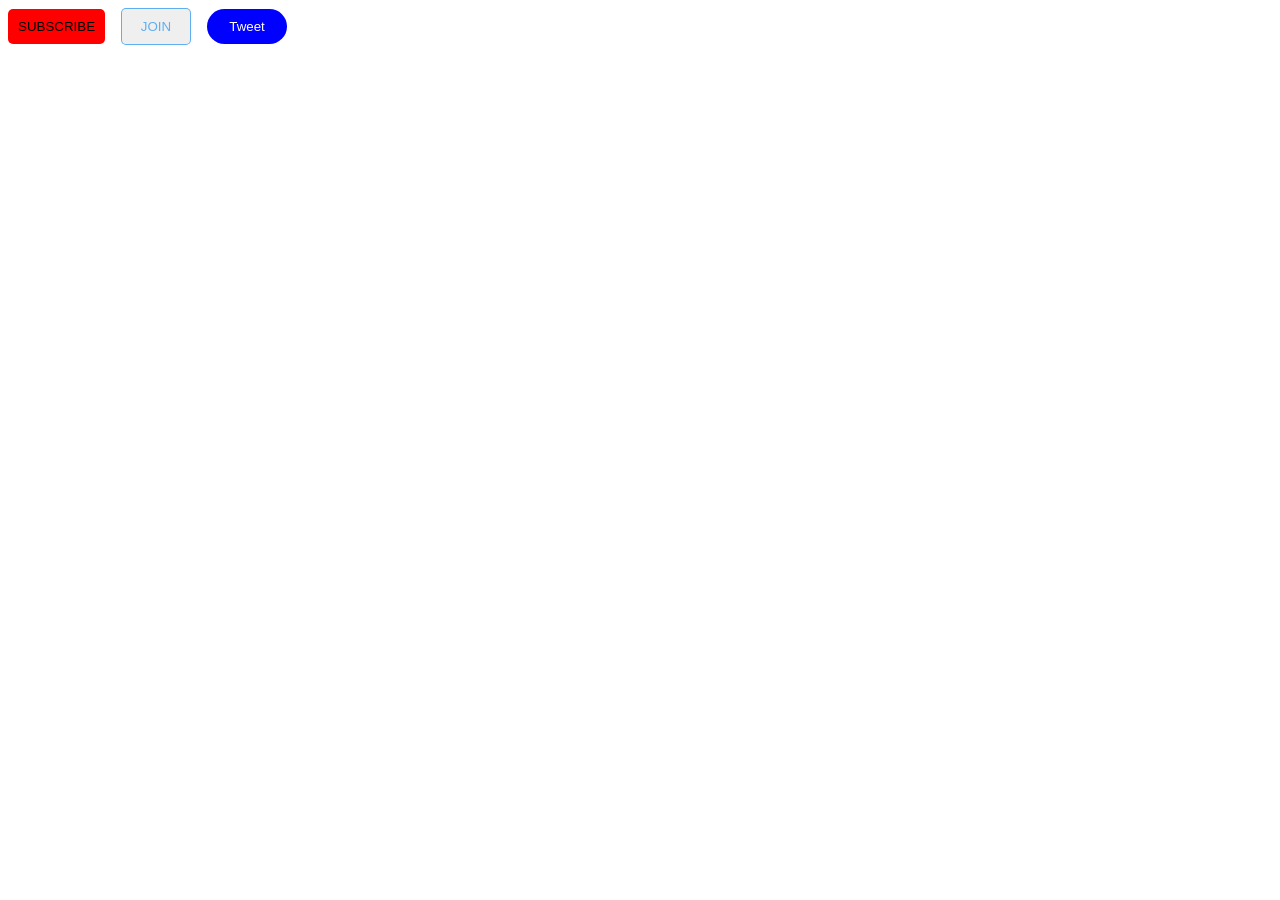
<file: IQ_task/button/index.html>
<!DOCTYPE html>
<html lang="en">
<head>
    <meta charset="UTF-8">
    <meta name="viewport" content="width=device-width, initial-scale=1.0">
    <title>Document</title>
    <link rel="stylesheet" href="index.css">
</head>
<body>
    <button class="subscribe-button">
        SUBSCRIBE
    </button>

    <button class="join-button">
        JOIN
    </button>

    <button class="tweet-button">
        Tweet
    </button>
</body>
</html>
</file>
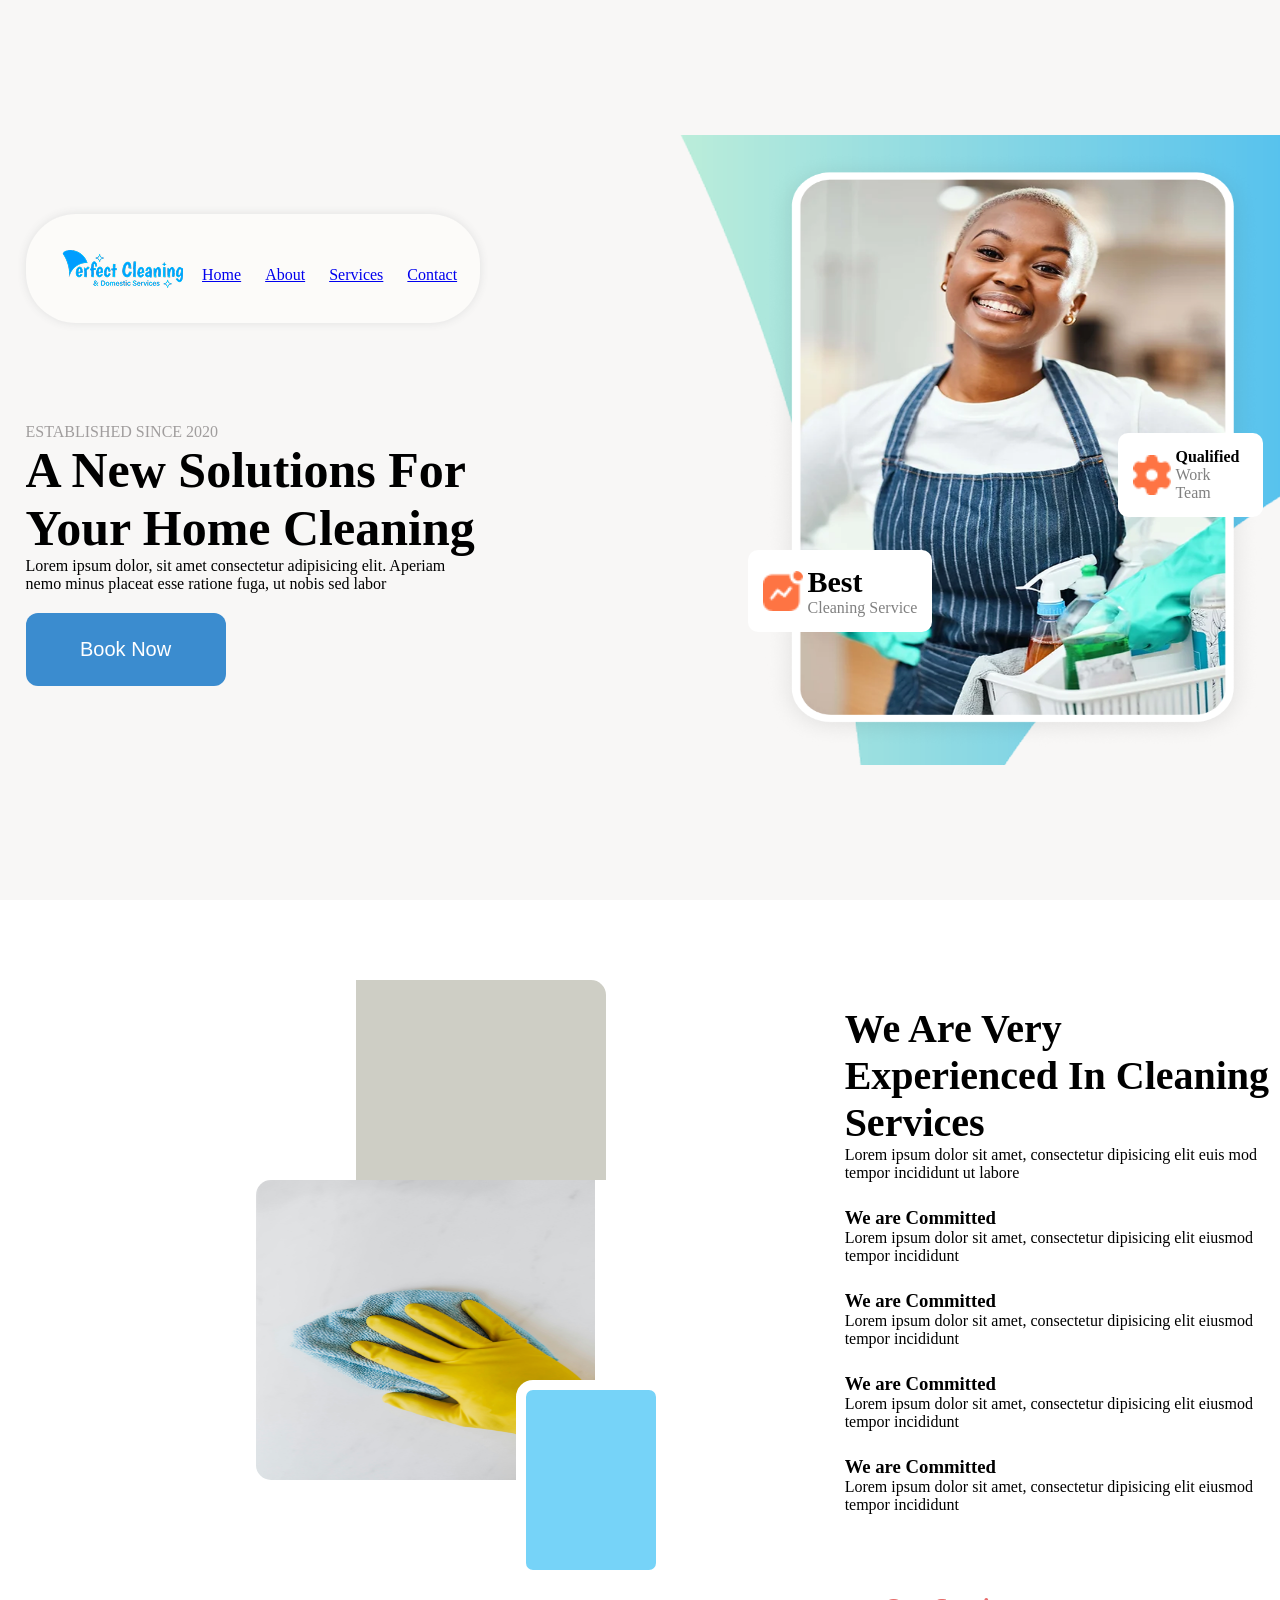
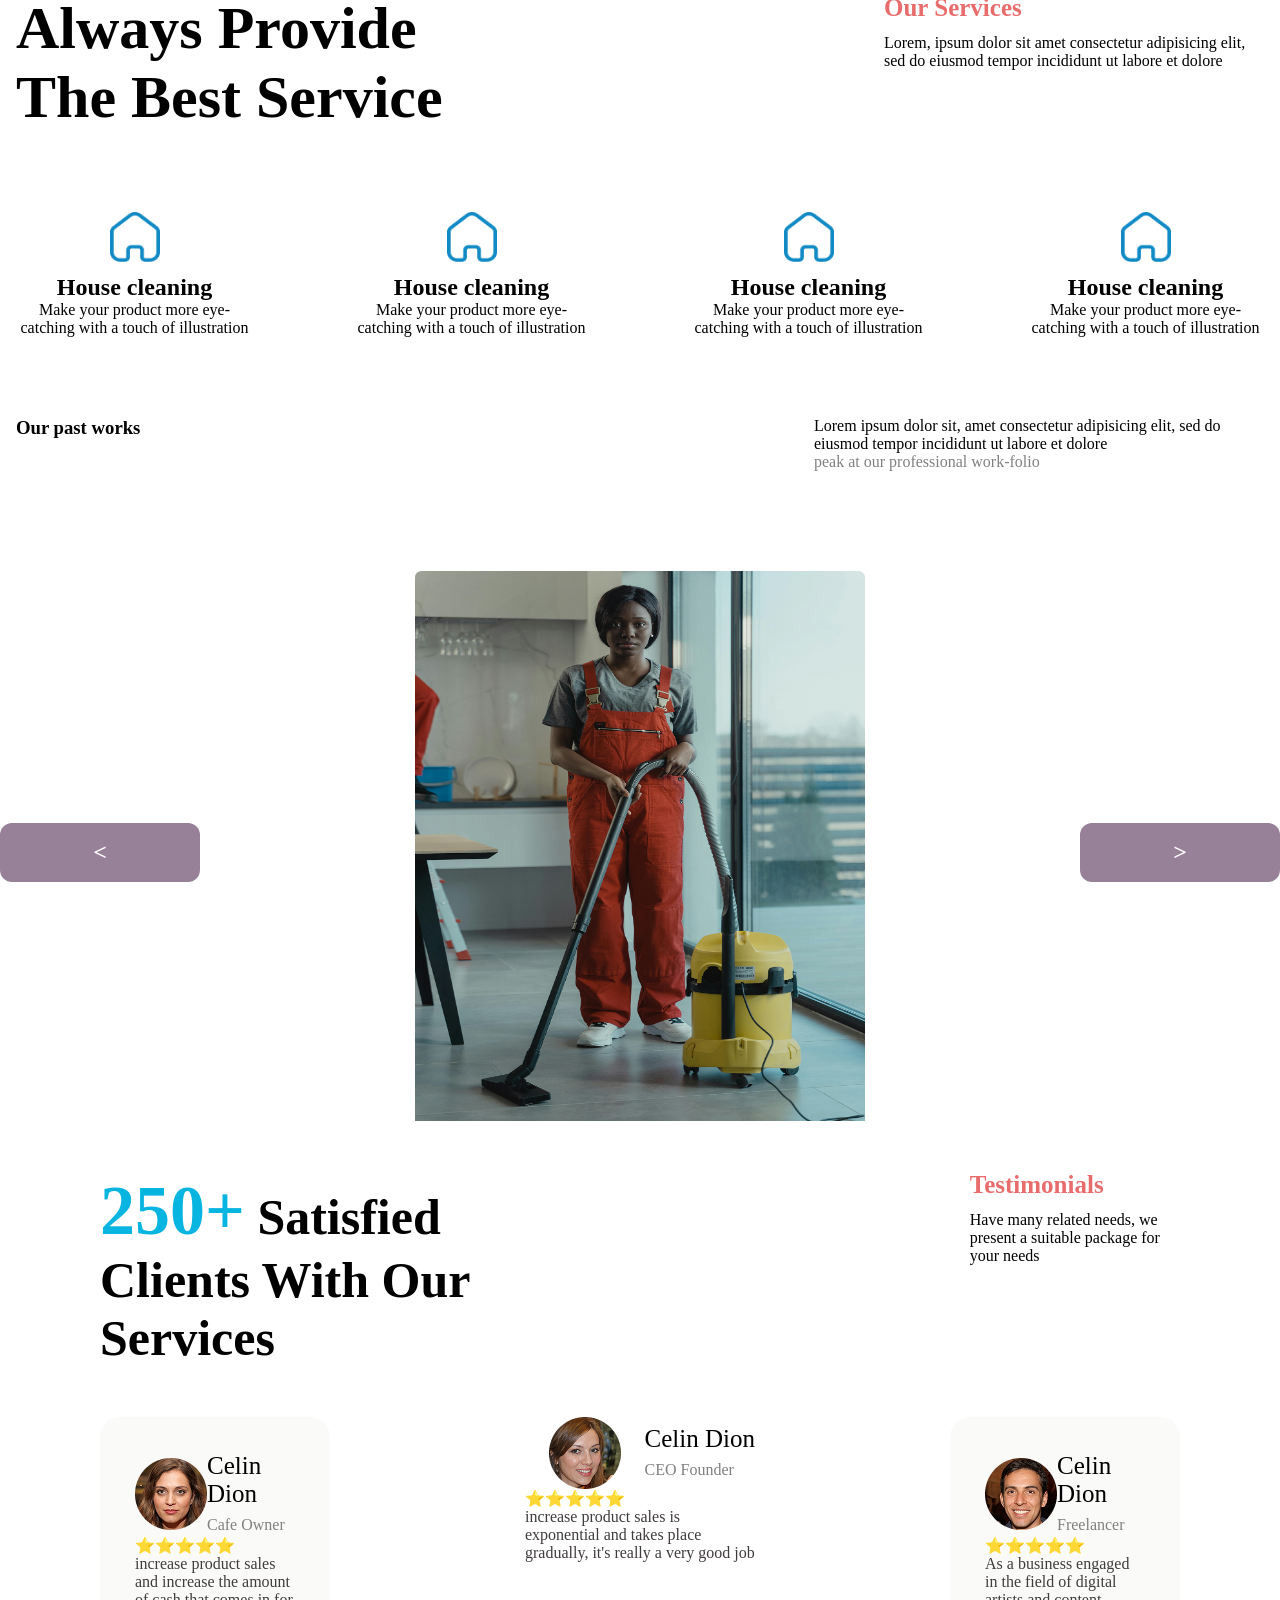
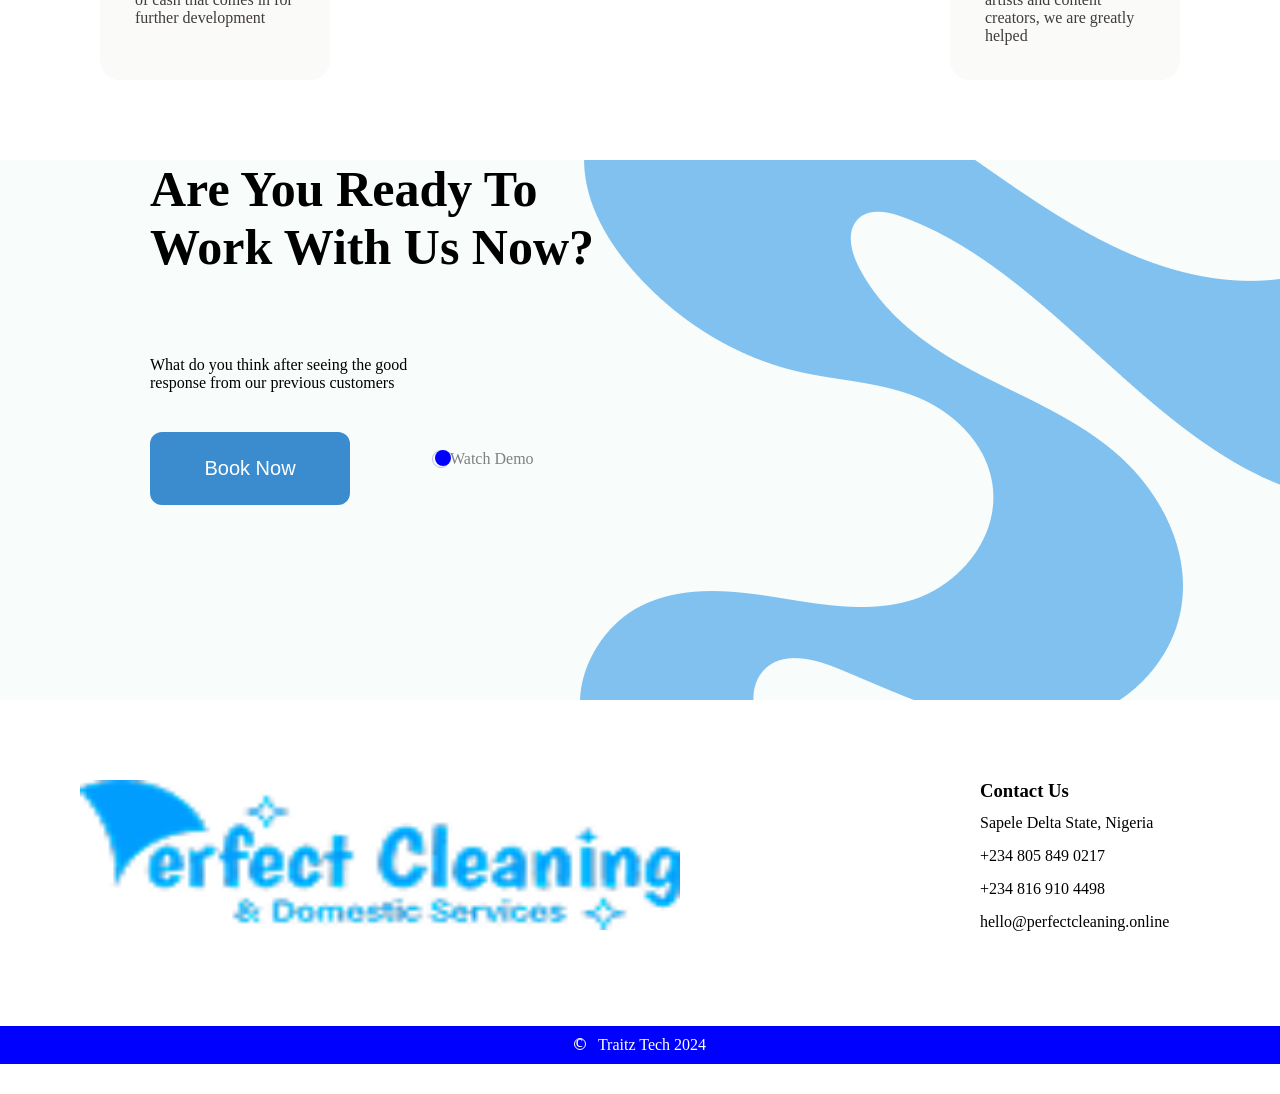
<file: IQ_task/Home_cleaning/index.html>
<!DOCTYPE html>
<html lang="en">
<head>
    <meta charset="UTF-8">
    <meta name="viewport" content="width=device-width, initial-scale=1.0">
    <title>Document</title>
    <link rel="stylesheet" href="index.css">
</head>
<body>
    <section class="section1" id="section1">
        <div class="portion">
            <div class="nav">
                <img src="images/logo.png" alt="" class="logo">
               <div class="menu-list">
                <ul>
                    <a href="#section1"><li>Home</li></a>
                    <a href="#section2"><li>About</li></a>
                    <a href="#section3"><li>Services</li></a>
                    <a href="#section7"><li>Contact</li></a>
                </ul>
               </div>

               <div class="ham-menu">
                <span></span>
                <span></span>
                <span></span>
               </div>

            </div>
            <P class="establish">ESTABLISHED SINCE 2020</P>
            <h2 class="font">A New Solutions For Your Home Cleaning</h2>
            <p>Lorem ipsum dolor, sit amet consectetur adipisicing elit. Aperiam nemo minus placeat esse ratione fuga, ut nobis sed labor</p>

            <button>Book Now</button>
        </div>

        <div class="background-image">
            <div class="card">
                <img src="images/image 1.png" alt="" class="homeCleaner">

                <div class="vector1">
                    <img src="images/Vector1.png" alt="" class="image">
                    <p>
                        <b class="b">Best</b><br>
                        <small>Cleaning Service</small>
                    </p>
                </div>

                <div class="vector">
                    <img src="images/Vector.png" alt="" class="image">
                    <p>
                        <b>Qualified</b><br>
                        <small>Work Team</small>
                    </p>
                </div>

                <!-- <div class="vector2" class="image">
                <img src="" alt=""> -->
                </div>
            </div>
        </div>
    </section>

    <section class="section2" id="section2">
        <div class="mainImage">
            <img src="images/handwash.png" alt="" class="handwash">
            <div class="box"></div>
            <div class="box2"></div>
        </div>

        <div class="experienceContainer">
            <div class="experience">
                <h2>We Are Very Experienced In Cleaning Services</h2>
                <p>Lorem ipsum dolor sit amet, consectetur dipisicing elit euis mod tempor incididunt ut labore</p>
            </div>
            <div class="experience">
                <h3>We are Committed</h3>
                <p>Lorem ipsum dolor sit amet, consectetur dipisicing elit eiusmod tempor incididunt</p>
            </div>
    
            <div class="experience">
                <h3>We are Committed</h3>
                <p>Lorem ipsum dolor sit amet, consectetur dipisicing elit eiusmod tempor incididunt</p>
            </div> 
            <div class="experience">
                <h3>We are Committed</h3>
                <p>Lorem ipsum dolor sit amet, consectetur dipisicing elit eiusmod tempor incididunt</p>
            </div>
            <div class="experience">
                <h3>We are Committed</h3>
                <p>Lorem ipsum dolor sit amet, consectetur dipisicing elit eiusmod tempor incididunt</p>
            </div>
        </div>
    </section>

    <section class="section3" id="section3">
        <div class="always">
            <h3 class="best">Always Provide The Best Service</h3>
            <div class="intro">
                <h4>Our Services</h4>
                    Lorem, ipsum dolor sit amet consectetur adipisicing elit, sed do eiusmod tempor incididunt ut labore et dolore 
            </div>
        </div>

        <div class="services">
            <div class="service">
               <img src="images/Fill-1.png" alt="" class="serviceImage">
               <h3 class="fill">House cleaning</h3>
               <p>
                   Make your product more eye-catching with a touch of illustration
               </p>
            </div>

            <div class="service">
                <img src="images/Fill-1.png" alt="" class="serviceImage">
                <h3 class="fill">House cleaning</h3>
                <p>
                    Make your product more eye-catching with a touch of illustration
                </p>
            </div>

            <div class="service">
                <img src="images/Fill-1.png" alt="" class="serviceImage">
                <h3 class="fill">House cleaning</h3>
                <p>
                    Make your product more eye-catching with a touch of illustration
                </p>
            </div>

            <div class="service">
                <img src="images/Fill-1.png" alt="" class="serviceImage">
                <h3 class="fill">House cleaning</h3>
                <p>
                    Make your product more eye-catching with a touch of illustration
                </p>
            </div>
        </div>
        <div class="pastwork">
            <h3>Our past works</h3>
            <p class="p">Lorem ipsum dolor sit, amet consectetur adipisicing elit, sed do eiusmod tempor incididunt ut labore et dolore <br> <small>peak at our professional work-folio</small></p>
        </div>
    </section>

    <section class="section4">
        <div id="slideContainer">
            <button id='prev' class="sliderBtn">&lt;
                <button id="next" class="sliderBtn">&gt;</button>
            </button>
            <div class="slide show">
              <img src="images/first.png" alt="slide1" class="slides" />
            </div>
            <div class="slide">
              <img src="images/house.png" alt="slide2" class="slides" />
            </div>
            <div class="slide">
              <img src="images/image 3.png" alt="slide3" class="slides" />
            </div>
            <div class="slide">
              <img src="images/image 2 (1).png" alt="slide4" class="slides" />
            </div>
        </div>
    </section>

    <section class="section5">
        <div class="testimonies">
            <h3 class="h3"> <b>250+</b> Satisfied Clients With Our Services</h3>
            <div>
                <h4>Testimonials</h4>
                <p>Have many related needs, we present a suitable package for your needs</p>
            </div>
        </div>

        <div class="clients">
            <div class="testimonials">
                <div class="client">
                    <img src="images/celine.png" alt="">
                    <p>Celin Dion <br> <small>Cafe Owner</small></p>
                </div>
                <p>⭐⭐⭐⭐⭐</p>
                <p class="text">increase product sales and increase the amount of cash that comes in for further development</p>
            </div>

            <div class="testimonial">
                <div class="client">
                    <img src="images/riana.png" alt="">
                    <p>Celin Dion <br> <small>CEO Founder</small></p>
                </div>
                <p>⭐⭐⭐⭐⭐</p>
                <p class="text">increase product sales is exponential and takes place gradually, it's really a very good job</p>
            </div>

            <div class="testimonials">
                <div class="client">
                    <img src="images/john.png" alt="">
                    <p>Celin Dion <br> <small>Freelancer</small></p>
                </div>
                <p>⭐⭐⭐⭐⭐</p>
                <p class="text">As a business engaged in the field of digital artists and content creators, we are greatly helped</p>
            </div>


        </div>
    </section>

    <section class="section6">
        <div class="book">
            <h2><b> Are You Ready To Work With Us Now? </b></h2>
            <p>What do you think after seeing the good response from our previous customers</p>
            <div class="bookbutton">
                <button>Book Now</button>
                <div class="demoplay">
                    <div class="playborder">
                        <img src="images/play.png" alt="" class="play">
                    </div> <p> Watch Demo </p> 
                </div> 
            </div>
        </div>
    </section>

    <section class="section7" id="section7">
        <div>
            <img src="images/logo.png" alt="" class="footerlogo">
        </div>

        <div class="contact">
            <h3>Contact Us</h3>
            <div >
                <ul class="info">
                    <li> Sapele Delta State, Nigeria </li>
                    <li> +234 805 849 0217 </li>
                    <li> +234 816 910 4498 </li>
                    <li> hello@perfectcleaning.online </li>
                </ul>
            </div>
        </div>
    </section>

    <footer> 
        <div class="circle"> 
            <div class="letter">c</div> 
        </div>
         
        Traitz Tech 2024  
   </footer>

   <script src="index.js"></script>
</body>
</html>
</file>
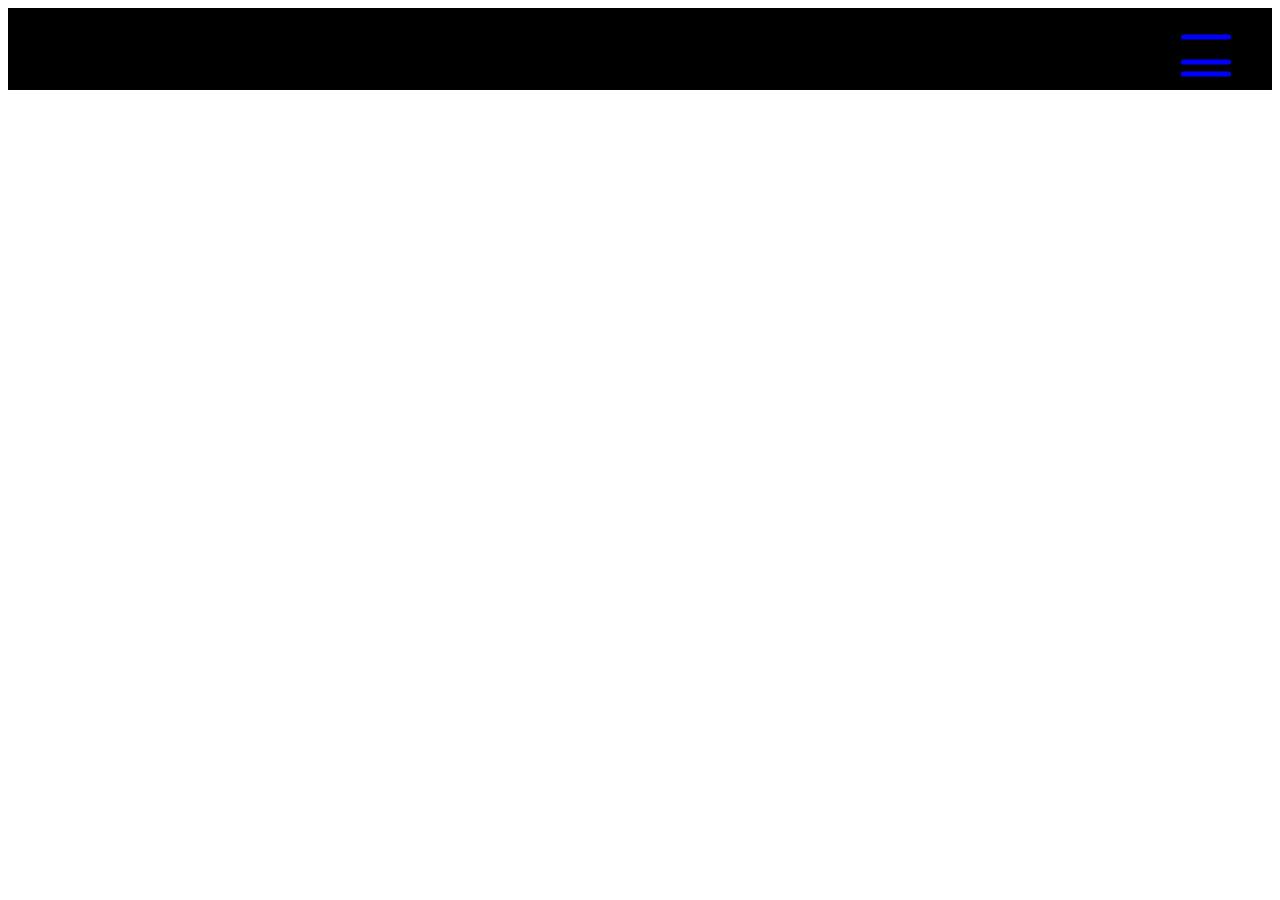
<file: IQ_task/HamburgerMenu/menu.html>
<!DOCTYPE html>
<html lang="en">
<head>
    <meta charset="UTF-8">
    <meta name="viewport" content="width=device-width, initial-scale=1.0">
    <title>Document</title>
    <link rel="stylesheet" href="menu.css">
</head>
<body>

    <div class="off-screen-menu">
        <ul>
            <li>Home</li>
            <li>About</li>
            <li>Contact</li>
        </ul>
    </div>
    <nav>
        <div class="ham-menu">
            <span></span>
            <span></span>
            <span></span>
        </div>
    </nav>

    <script src="menu.js"></script>
</body>
</html>
</file>
<file: IQ_task/button/index.css>
.subscribe-button{
    background-color: red;
    padding: 10px;
    margin-right: 12px;
    transition: opacity 0.15s;
    border-radius: 5px;
    border: none;
}
.subscribe-button:hover{
    opacity: 0.8;
    cursor: pointer;
}
.subscribe-button:active{
    opacity: 0.5;
}


.join-button{
    color: rgba(7, 135, 240, 0.616);
    border-color: rgba(7, 135, 240, 0.616);
    border: 1px solid;
    padding: 10px;
    margin-right: 12px;
    width: 70px;
    transition: opacity 0.15s, color 0.15s;
    border-radius: 5px;
}
.join-button:hover{
    background-color: rgba(7, 135, 240, 0.616);
    color: white;
    cursor: pointer;
}
.join-button:active{
    opacity: 0.7;
}


.tweet-button{
    background-color: blue;
    color: white;
    padding: 10px;
    border-radius: 20px;
    width: 80px;
    border: none;
    cursor: pointer;
    transition: box-shadow 0.15s;
}
.tweet-button:hover{
    box-shadow: 5px 5px 10px rgba(0, 0, 0, .2);
}
</file>
<file: IQ_task/Home_cleaning/index.css>
* {
    margin: 0;
    padding: 0;
    box-sizing: border-box;
}

.background-image {
    background-image: url('images/background.png');
    background-size: cover;
    width: 88%;
    height: 630px;
    display: flex;
    justify-content: center;
    align-items: center;
    /*z-index: 35;*/
}

.logo {
    width: 100%;
    height: 40%;
}

.menu-list {
    padding-top: 30px;
    display: inline-flex;

}

.homeCleaner {
    width: 500px;
    height: 600px;
    margin-left: 265px;
}

.card {
    position: relative;

}

.vector,
.vector1,
.vector2 {
    position: absolute;
    background-color: white;
    padding: 15px;
    border-radius: 10px;
}

.vector {
    left: 620px;
    top: 283px;
    display: flex;
    gap: 4px;
}

.vector1 {
    top: 400px;
    left: 250px;
    display: flex;
    gap: 5px;
}

.b {
    font-size: 30px;
}

.portion {
    width: 50%;
}

.font {
    font-size: 50px;
}

.experience {
    padding-top: 25px;
}

.experienceContainer {
    width: 450px;
}

h2 {
    font-size: 40px;
}

li {
    list-style: none;
}

.nav {
    display: flex;
    align-items: center;
    background-color: rgb(252, 251, 249);
    justify-content: space-between;
    padding: 2% 8%;
    border-radius: 50px;
    box-shadow: 0 0 10px rgb(224, 224, 224);
    width: 100%;
    gap: 5%;
}

ul,
li {
    display: flex;;
    gap: 24px;
    align-items: center;
    margin-bottom: 15px;
}

.section1 {
    background-color: rgb(248, 247, 246);
    display: flex;
    justify-content: space-between;
    align-items: center;
    height: 100vh;
    padding-left: 2%;
}


.image {
    height: 40px;
    width: 40px;
    /*margin-top: 10px;*/
    gap: 5px;
}

.establish {
    color: rgb(160, 157, 157);
    margin-top: 100px;
}

.handwash {
    height: 300px;
    width: 350px;
    border-radius: 15px 0px 15px 15px;
}

.mainImage {
    position: relative;
    margin-top: 200px;
}

.box {
    height: 50px;
    width: 50px;
    background-color: rgb(118, 211, 248);
    border: 10px solid white;
    position: absolute;
    top: 200px;
    left: 260px;
    height: 200px;
    width: 150px;
    border-radius: 17px;
}

.box2 {
    position: absolute;
    height: 200px;
    width: 250px;
    background-color: rgb(206, 206, 197);
    top: -200px;
    left: 100px;
    border-radius: 0px 15px 0px 0px;
}

.section2 {
    display: flex;
    gap: 250px;
    margin-top: 80px;
    padding-left: 20%;
}

.best {
    font-size: 60px;
    width: 40%;
}

.intro {
    width: 380px;
}

.always {
    display: flex;
    justify-content: space-between;

}

.services {
    display: flex;
    gap: 100px;
    margin-top: 80px;
}

.service {
    width: 250px;
    text-align: center;
}

.fill {
    display: flex;
    justify-content: center;
    font-size: x-large;
}

.serviceImage {
    height: 50px;
    width: 50px;
    margin-bottom: 12px;
}

.section3 {
    padding: 40px 16px;
    margin-top: 40px;
}

.pastwork {
    display: flex;
    justify-content: space-between;
    margin-top: 80px;
}

.p {
    width: 450px;
}

.images {
    height: 500px;
    width: 300px;
    border-radius: 15px;
}

.works {
    display: flex;
    gap: 35px;
}

#slideContainer {
    width: 100%;
    max-width: 100%;
    margin: 40px auto;
    position: relative;
    left: auto;
    transform: none;
    display: flex;
}

.sliderBtn {
    position: absolute;
    background-color: rgba(48, 5, 50, 0.5);
    border: none;
    color: white;
    padding: 1rem;
    top: calc(50% - 1rem - 27px);
    z-index: 99;
    font-family: Nunito;
    font-weight: 600;
    font-size: 1.5rem;
    cursor: pointer;
    outline: none;
}
.sliderBtn:hover {
    background-color: rgba(48, 5, 50, 1);
}

#prev {
    left: 0;
}

#next {
    right: 0;
}

.slide {
    display: none;
    width: 100%;
}

.show {
    display: block;
    animation: fadein 1s ease-in-out 0s 1 normal forwards;
}

@keyframes fadein {
    from {
    opacity: 0;
    }
    to {
    opacity: 1;
    }
}
  

img {
    max-width: 100%;
    border-radius: 0.4rem 0.4rem 0 0;
    display: block;
    margin: auto;
}

.slides{
    width: 450px;
    height: 550px;
}

.section4 {
    margin-top: 60px;
}

.testimonies {
    display: flex;
    margin-top: 50px;
    justify-content: space-between;
    gap: 450px;
}

.h3{
    font-size: 50px;
}

.h3 b{
    color: rgb(8, 181, 224);
    font-size: 70px;
}

h4{
    color: rgb(233, 108, 108);
    font-size: 25px;
    padding-bottom: 12px;
}

.client {
    display: flex;
    align-items: center;
    font-size: 25px;
}

small {
    font-size: 16px;
    color: gray;
}

.clients {
    display: flex;
    justify-content: space-between;
    margin-top: 50px;
}

.testimonials {
    width: 230px;
    background-color: rgb(250, 250, 249);
    padding: 35px;
    border-radius: 20px;
}

.testimonial {
    width: 230px;
}

.text {
    color: rgb(65, 60, 60);
}

.section5 {
    padding-left: 100px;
    padding-right: 100px;
    margin-top: 40px;
}

.play {
    background-color: blue;
    padding: 8px;
    border-radius: 16px;
    height: 8px;
    position: absolute;
    bottom: 1px;
    left: 1.5px;
}

.playborder {
    border: 1px solid rgba(43, 43, 175, 0.301);
    padding: 8px;
    border-radius: 50%;
    width: 10px;
    height: 10px;
    position: relative;
}

.demoplay {
    display: flex;
}

.demoplay p {
    color: gray;
}

button {
    padding: 25px;
    width: 200px;
    text-align: center;
    margin-top: 20px;
    background-color: rgb(59, 140, 207);
    border-radius: 12px;
    border: none;
    color: white;
    font-size: 20px;
}

.bookbutton {
    display: flex;
    justify-content: space-between;
    align-items: center;
    margin-top: 20px;
    width: 600px;
}

h2 b {
    font-size: 50px;
    margin-top: 37px;
}

.book h2 {
    width: 500px;
    padding-bottom: 80px;
}

.book {
    margin-left: 150px;
}

.book p {
    width: 300px;
}

.section6 {
    background-image: url('images/Vector (2).png');
    height: 540px;
    background-repeat: no-repeat;
    background-position: 580px 0px !important;
    margin-top: 80px;
    background-color: rgb(248, 253, 251);
}

.section7 {
    display: flex;
    gap: 300px;
    margin: 80px;
}

.info,
li {
    display: block;
}

li {
    margin-top: 12px;
}

.footerlogo {
    height: 150px;
    width: 600px;
}

footer {
    display: flex;
    justify-content: center;
    background-color: blue;
    color: white;
    gap: 12px;
    margin-bottom: 30px;
    padding: 10px;
}

.circle {
    padding: 5px;
    border: 1px solid white;
    border-radius: 50px;
    height: 2px;
    position: relative;
    margin-top: 2px;
}

.letter {
    position: absolute;
    bottom: -2px;
    right: 2px;
    color: white;
}




/* Media Queries for Responsive Design */
@media screen and (max-width:760px) {
    *{
        padding: 0;
        margin: 0;
        box-sizing: border-box;
    }
    
    .menu-list {
        position: fixed;
        top: 150px;
        right: 5px;
        left: 5px;
        width: 98%;
        height: 280px;
        background-color: rgb(214, 75, 75);
        display: none;
        z-index: 1002;
    }
    
    .menu-list.active {
        display: flex;
        justify-content: center;
        align-items: center;
    }
    
        .ham-menu{
        height: 50px;
        width: 50px;
        margin-left: auto;
        position: relative;
        
    }
    
    .ham-menu span{
        height: 4px;
        width: 50%;
        background-color: rgb(41, 132, 236);
        border-radius: 25px;
        position: absolute;
        top: 50px;
        left: 40px;
        transform: translate(-50%, -50%);
        transition: .3s ease;
    }
    
    .ham-menu span:nth-child(1){
        top: 25%;
    }
    .ham-menu span:nth-child(3){
        top: 75%;
    }
    
    .ham-menu.active span:nth-child(1){
        top: 50%;
        transform: translate(-50% -50%) rotate(45deg);
    }
    
    .ham-menu.active span:nth-child(2){
        opacity: 0;
    }
    .ham-menu.active span:nth-child(3){
        top: 50%;
        transform: translate(-50% -50%) rotate(-45deg);
    }

    .section1 {
        display: flex;
        flex-direction: column;
        justify-content: center;
        align-items: center;
    }

    ul,
    li {
        gap: 0px;
        display: flex;
        flex-direction: column;
    }

    .portion {
        width: 100%;
       margin-bottom: 80px; 
       display: flex;
       flex-direction: column;
       align-items: center;
       margin-bottom: 100px;
    }

    .font{
        font-size: 30px;
    }


    .nav {
        max-width: 100%;
        position: fixed;
        z-index: 1000;
        background: white;
        background-color: transparent;
        top: 15px;
    }

    .background-image {
        background-size: cover;
        width: 100%;
        height: 315px;
        display: flex;
        justify-content: center;
        align-items: center;
        margin: 0px;
        padding: 0px;
    }

    .homeCleaner {
        width: 100%;
        height: 300px;
        margin-left: 58px;
    }

    .image {
        height: 25px;
        width: 25px;
        gap: 5px;
    }

    .vector {
        left: 185px;
        top: 95px;
        width: 140px;
    }

    .vector1 {
        top: 160px;
        left: 10px;
        display: flex;
        gap: 5px;
        width: 170px;
    }

    .b {
        font-size: 25px;
    }

    .section2 {
        display: flex;
        flex-direction: column;
        gap: 35px;

    }

    .handwash {
        height: 300px;
        width: 230px;
        border-radius: 15px 0px 15px 15px;
        margin-left: 10px;
    }

    .box {
        left: 150px;
        width: 130px;
        height: 150px;
    }

    .box2 {
        left: 100px;
        width: 140px;
        height: 180px;
        top: -178px;
    }

    .intro {
        width: 300px;
    }

    .section3{
        background-color: rgb(229, 255, 246);
    }


    .always {
        display: flex;
        flex-direction: column;
        align-items: center;
    }

    .best {
        font-size: 30px;
        width: 300px;
    }

    .services {
        display: flex;
        flex-direction: column;
        align-items: center;
        gap: 12px;
    }

    .service{
        background-color: rgb(196, 212, 212);
        z-index: 50;
        padding: 30px;
        width: 300px;
        height: 300px;
        border-radius: 15px;
    }

    .p {
        width: 300px;
    }

    h2 b {
        font-size: 20px;
        margin-top: 37px;
    }

    button {
        padding: 10px;
        width: 150px;
        font-size: 20px;
        margin-right: 150px;
    }


    .pastwork {
        display: flex;
        flex-direction: column;
        align-items: center;
    }

    .works {
        display: flex;
        flex-direction: column;
    }

    .slides{
        width: 250px;
        height: 350px;
    }

    #slideContainer {
        max-width: 100%;
        margin-left: -40px;
       
    }

    .h3{
        font-size: 30px;
        width: 100%;
    }
    
    .h3 b{
        color: rgb(8, 181, 224);
        font-size: 50px;
    }

    .testimonies {
        display: flex;
        flex-direction: column;
        gap: 20px;
    }

    .clients {
        display: flex;
        flex-direction: column;
        align-items: center;
    }

    .testimonial {
        padding-bottom: 80px;
    }

   .testimonials {
       margin-bottom: 80px;
        width: 270px;
        padding: 5px;

    }

    .bookbutton {
        width: 100%;
        max-width: 100%;
        display: flex;
        flex-direction: column;
    }

    .book h2 {
        width: 100%;
        max-width: 100%;
        padding-bottom: 30px;
    }

    .book {
        margin-left: 0;
        width: 100%;
        padding-left: 20px;
    }

    .section7 {
        display: flex;
        flex-direction: column;
        gap: 30px;
        margin: 40px 16px;
        align-items: center;
    }
    
    .footerlogo {
        width: 100%;
        max-width: 300px;
        height: auto;
    }

    .section5 {
        padding-left: 0px;
        padding-right: 0px;
    }

    .experienceContainer {
        width: 300px;
    }

    .demoplay{
       margin-top: 20px;
        border: 1px solid blue;
        width: 120px;
        margin-left: -150px;
        align-items: center;
        padding:10px;
    }

    .nav p{
        margin-top: 80px;
    }

    #slideContainer {
        width: 100%;
    }
        
    .sliderBtn {
        padding: 0.5rem;
        font-size: 1rem;
        width: 70px;
        margin-left: 45px;
    }

    #next{
        margin-left: 500px;
    }
}
</file>
<file: IQ_task/HamburgerMenu/menu.css>
.off-screen-menu{
    background-color: rgb(214, 75, 75);
    height: 100vh;
    width: 100%;
    max-width: 450px;
    position: fixed;
    top: 0;
    right: -450px;
    display: flex;
    flex-direction: column;
    justify-content: center;
    align-items: center;
    text-align: center;
    font-size: 3rem;
    transition: .3s ease;
}

.off-screen-menu.active{
    right: 0;
}

nav{
    padding: 1rem;
    display: flex;
    background-color: black;
}

.ham-menu{
    height: 50px;
    width: 50px;
    margin-left: auto;
    position: relative;
}

.ham-menu span{
    height: 5px;
    width: 100%;
    background-color: blue;
    border-radius: 25px;
    position: absolute;
    top: 50px;
    /*left: 50px;*/
    transform: translate(-50%, -50%);
    transition: .3s ease;
}

.ham-menu span:nth-child(1){
    top: 25%;
}
.ham-menu span:nth-child(3){
    top: 75%;
}

.ham-menu.active span:nth-child(1){
    top: 50%;
    transform: translate(-50% -50%) rotate(45deg);
}

.ham-menu.ham-menu.active span:nth-child(2){
    opacity: 0;
}.ham-menu.ham-menu.active span:nth-child(3){
    top: 50%;
    transform: translate(-50% -50%) rotate(-45deg);
}
</file>
